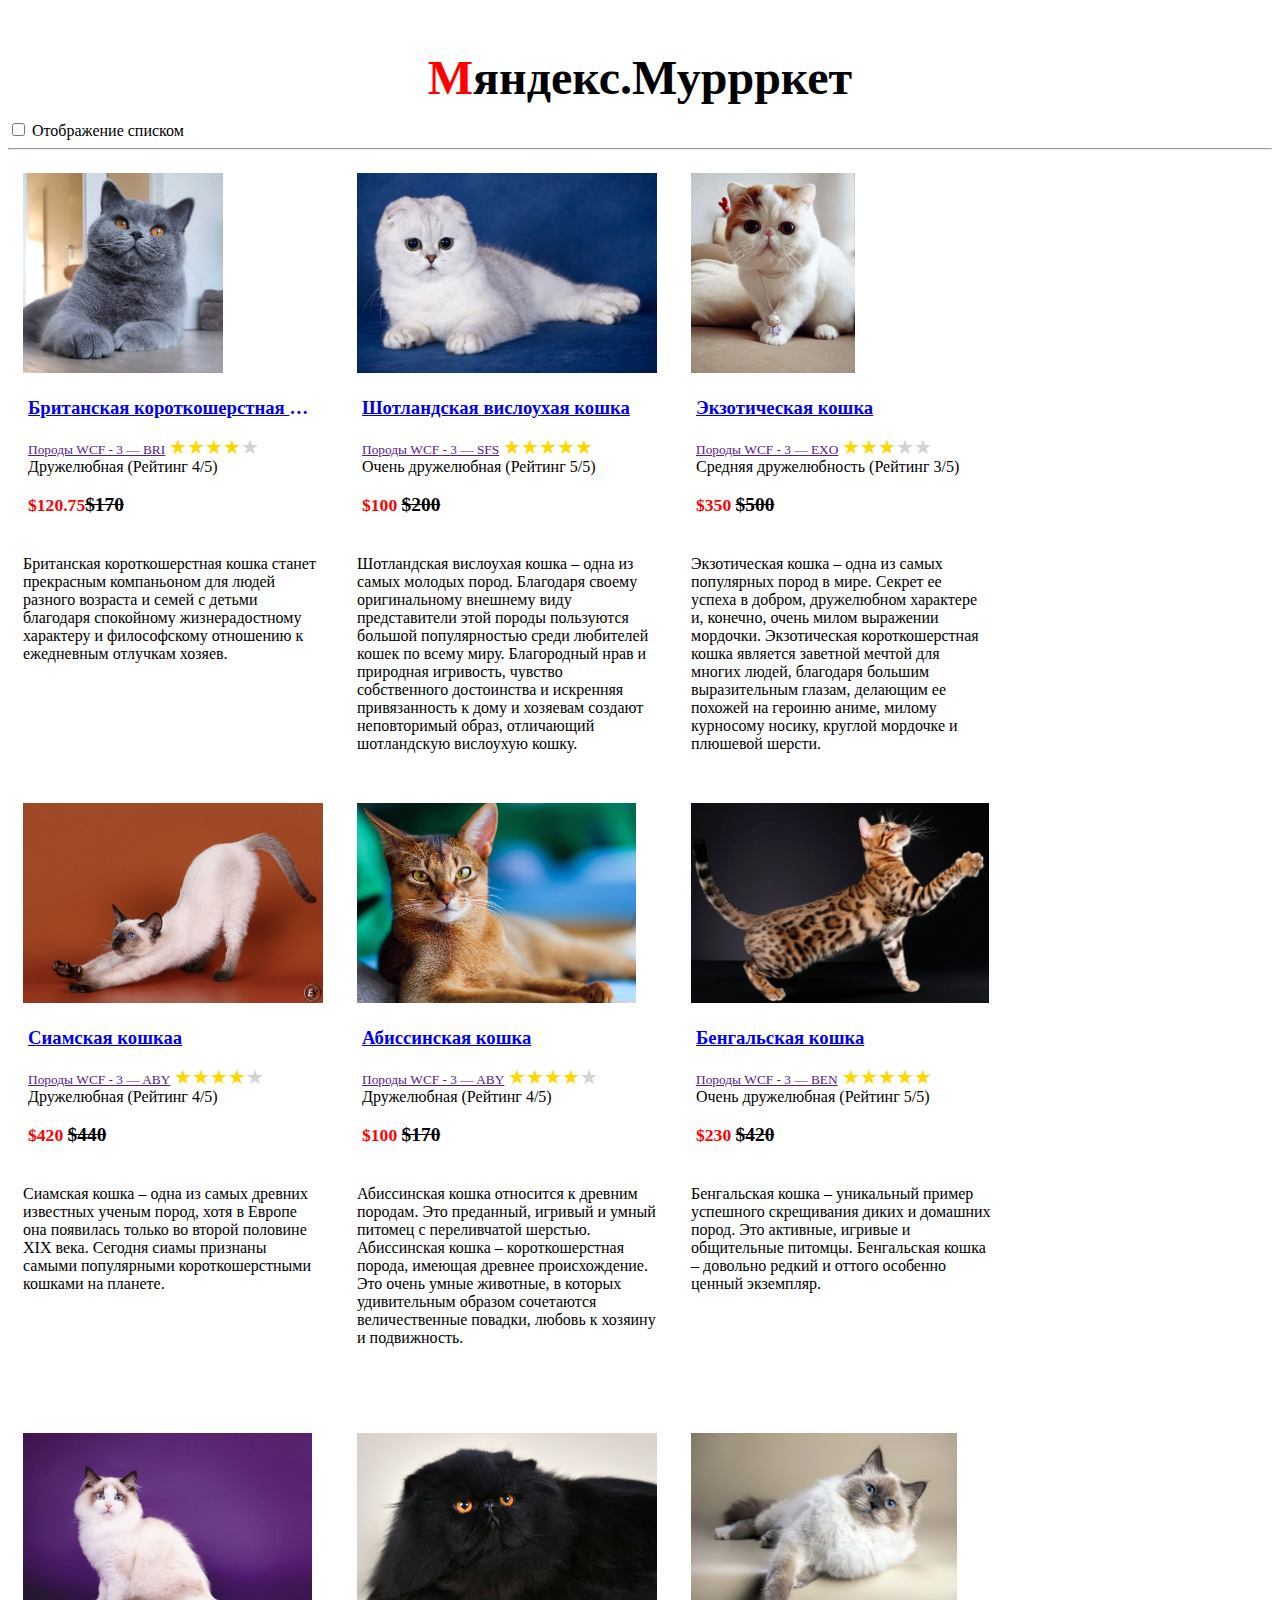
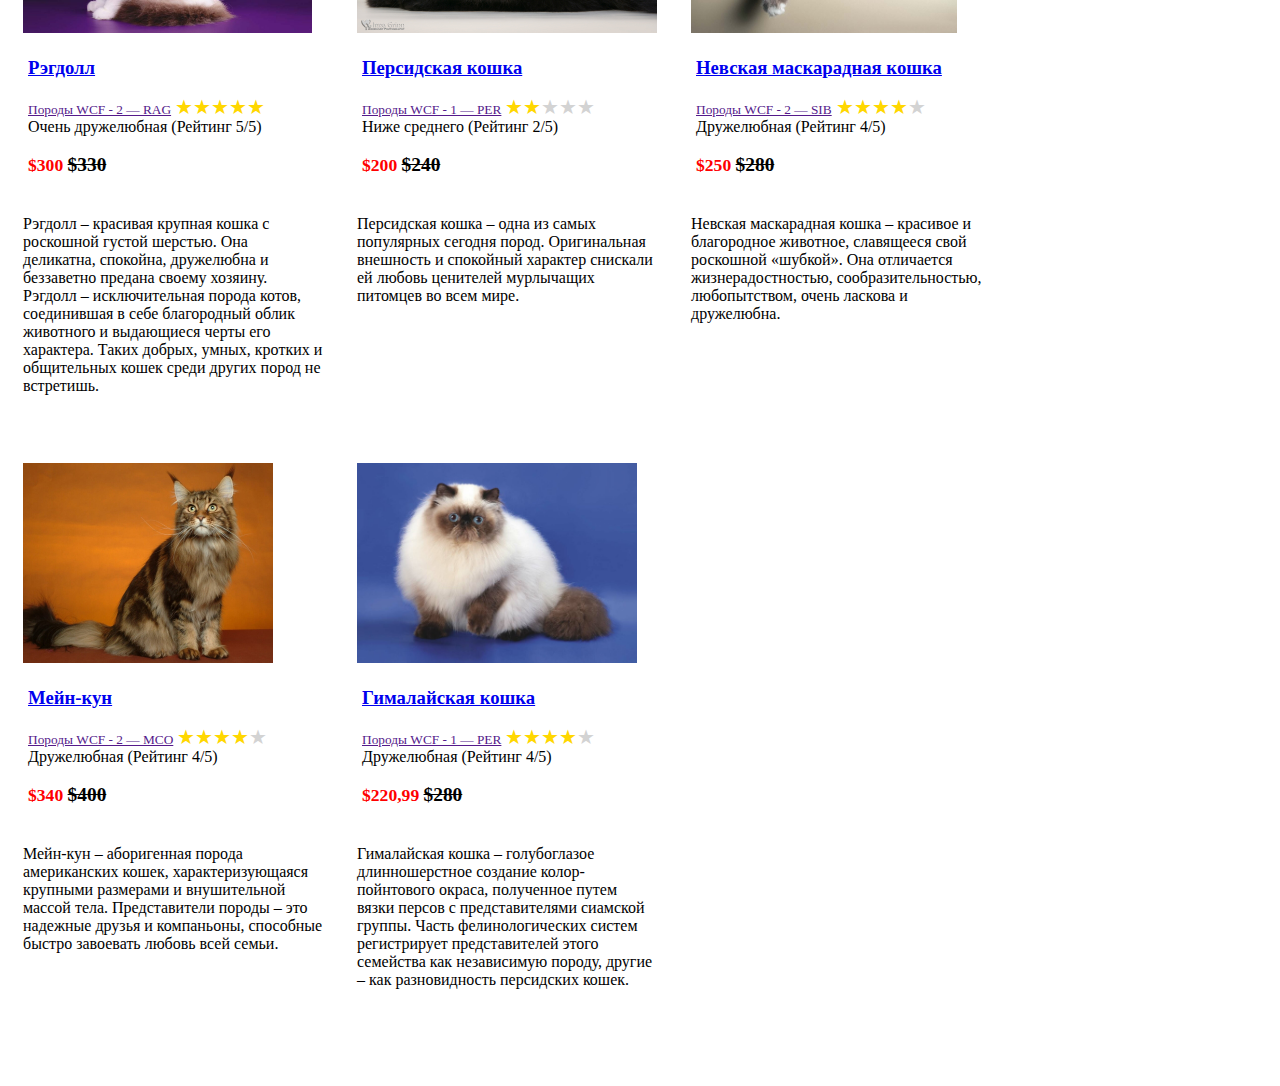
<file: index.html>
<!DOCTYPE html>
<html lang="en">
<head>
    <meta charset="UTF-8">
    <meta http-equiv="X-UA-Compatible" content="IE=edge">
    <meta name="viewport" content="width=device-width, initial-scale=1.0">
    <link rel="stylesheet" href="Style.css">
    <title>Мяндекс.Муррркет</title>
</head>
<body>
    <div class="header">
        <h1>Мяндекс.Муррркет</h1>
    </div>
    
    <input type="checkbox" class="card" id="card">
    <label for="card">Отображение списком</label>
    <hr>
  
    <article  class="catty">
       
            <div class="photo">            
                <a href="image/Britanets.jpg" Target="_blank">
                    <img src="image/Britanets.jpg" Width=25% Height=25% alt="Britanets" >       
                </a>    
            </div>
            <section class="info">
                <a href="image/Britanets.jpg" Target="_blank">
                 <h3>Британская короткошерстная кошка</h3>
                </a>        
                <a href="" class="category">Породы WCF - 3 — BRI</a>
                <div class="rating-mini">
                    <span class="active"></span>	
                    <span class="active"></span>    
                    <span class="active"></span>  
                    <span class="active"></span>    
                    <span></span>
                </div>
                <br>
                Дружелюбная (Рейтинг 4/5)<br>     
                <p class="price">$120.75<span class="price">$170</span></p>
            </section>
        
        <p class="content">
        Британская короткошерстная кошка станет прекрасным компаньоном для людей разного возраста 
        и семей с детьми благодаря спокойному жизнерадостному характеру и философскому отношению 
        к ежедневным отлучкам хозяев.
        </p>       
    </article >
    

    <article  class="catty">
       
            <div class="photo">            
                <a href="image/shotlandskaya.jpg" Target="_blank" >
                    <img src="image/shotlandskaya.jpg" Width=25% Height=25% alt="shotlandskaya" >      
                </a>    
            </div>
            <section class="info">
                <a href="image/shotlandskaya.jpg" Target="_blank">
                 <h3>Шотландская вислоухая кошка</h3>
                </a>        
                <a href="" class="category">Породы WCF - 3 — SFS</a>
                <div class="rating-mini">
                    <span class="active"></span>	
                    <span class="active"></span>    
                    <span class="active"></span>  
                    <span class="active"></span>    
                    <span class="active"></span>
                </div>
                <br>
                Очень дружелюбная (Рейтинг 5/5)<br>     
                <p class="price">$100 <span class="price">$200</span></p>
            </section>
            <p class="content">
            Шотландская вислоухая кошка – одна из самых молодых пород. 
            Благодаря своему оригинальному внешнему виду представители 
            этой породы пользуются большой популярностью среди любителей кошек по всему миру. 
            Благородный нрав и природная игривость, чувство собственного достоинства и искренняя 
            привязанность к дому и хозяевам создают неповторимый образ, отличающий шотландскую вислоухую кошку.
            </p>
    
    </article>


    <article class="catty">
        
            <div class="photo">            
                <a href="image/ekzot-foto.jpg" Target="_blank" >
                    <img src="image/ekzot-foto.jpg" Width=25% Height=25% alt="ekzot" >      
            </a>    
            </div>
        <section class="info">
            <a href="image/ekzot-foto.jpg" Target="_blank">
                 <h3>Экзотическая кошка</h3>
            </a>        
         <a href="" class="category">Породы WCF - 3 — EXO</a>
            
            
            <div class="rating-mini">
                <span class="active"></span>	
                <span class="active"></span>    
                <span class="active"></span>  
                <span ></span>    
                <span ></span>
            </div>
            <br>
            
            Средняя дружелюбность (Рейтинг 3/5)<br>
            
            <p class="price">$350 <span class="price">$500</span></p>
        </section>
            <p class="content">
            Экзотическая кошка – одна из самых популярных пород в мире. Секрет ее успеха в добром, 
            дружелюбном характере и, конечно, очень милом выражении мордочки.
            Экзотическая короткошерстная кошка является заветной мечтой для многих людей, благодаря большим 
            выразительным глазам, делающим ее похожей на героиню аниме, милому курносому носику, круглой 
            мордочке и плюшевой шерсти. 
            </p>
    
    </article>

    <article class="catty">
        
            <div class="photo">            
                <a href="image/Siamskaya.jpeg" Target="_blank" >
                    <img src="image/Siamskaya.jpeg" Width=25% Height=25% alt="Siamskaya" >      
                </a>    
            </div>
            <section class="info">
                <a href="image/Siamskaya.jpeg" Target="_blank">
                 <h3>Сиамская кошкаа</h3>
                </a>        
                <a href="" class="category">Породы WCF - 3 — ABY</a>   
                <div class="rating-mini">
                    <span class="active"></span>	
                    <span class="active"></span>    
                    <span class="active"></span>  
                    <span class="active"></span>    
                    <span></span>
                </div>
                <br>    
                Дружелюбная (Рейтинг 4/5)<br>   
                <p class="price">$420 <span class="price">$440</span></p>
        </section>         
        <p class="content">
        Сиамская кошка – одна из самых древних известных ученым пород, хотя в Европе она появилась только 
        во второй половине XIX века. Сегодня сиамы признаны самыми популярными короткошерстными кошками на планете.
        </p>
    </article>

    <article class="catty">
        
            <div class="photo">            
                <a href="image/Abissinskaya.jpg" Target="_blank" >
                    <img src="image/Abissinskaya.jpg" Width=25% Height=25% alt="Abissinskaya" >      
                </a>    
            </div>
            <div class="info">
                <a href="image/Abissinskaya.jpg" Target="_blank">
                 <h3>Абиссинская кошка</h3>
                </a>        
                <a href="" class="category">Породы WCF - 3 — ABY</a>   
                <div class="rating-mini">
                    <span class="active"></span>	
                    <span class="active"></span>    
                    <span class="active"></span>  
                    <span class="active"></span>    
                    <span></span>
                </div>
                <br>    
                Дружелюбная (Рейтинг 4/5)<br>   
                <p class="price">$100 <span class="price">$170</span></p>
        </div>         
        <p class="content">
        Абиссинская кошка относится к древним породам. Это преданный, игривый и умный питомец с переливчатой шерстью.
        Абиссинская кошка – короткошерстная порода, имеющая древнее происхождение. Это очень умные животные, в которых 
        удивительным образом сочетаются величественные повадки, любовь к хозяину и подвижность. 
        </p>
    
    </article>

    <article class="catty">
       
            <div class="photo">            
                <a href="image/bengal.jpg" Target="_blank" >
                    <img src="image/bengal.jpg" Width=25% Height=25% alt="bengal" >      
                </a>    
            </div>
            <div class="info">
                <a href="image/bengal.jpg" Target="_blank">
                 <h3>Бенгальская кошка</h3>
                </a>        
                <a href="" class="category">Породы WCF - 3 — BEN</a>   
                <div class="rating-mini">
                    <span class="active"></span>	
                    <span class="active"></span>    
                    <span class="active"></span>  
                    <span class="active"></span>    
                    <span class="active"></span>
                </div>
                <br>    
                Очень дружелюбная (Рейтинг 5/5)<br>   
                <p class="price">$230 <span class="price">$420</span></p>
        </div>         
        <p class="content">
        Бенгальская кошка – уникальный пример успешного скрещивания диких и домашних пород. 
        Это активные, игривые и общительные питомцы.
        Бенгальская кошка – довольно редкий и оттого особенно ценный экземпляр. 
        </p>
    
    </article>
    
    
    <article class="catty">
       
            <div class="photo">            
                <a href="image/Regdol.jpg" Target="_blank" >
                    <img src="image/Regdol.jpg" Width=25% Height=25% alt="Regdol" >      
                </a>    
            </div>
            <section class="info">
                <a href="image/Regdol.jpg" Target="_blank">
                 <h3>Рэгдолл</h3>
                </a>        
                <a href="" class="category">Породы WCF - 2 — RAG</a>   
                <div class="rating-mini">
                    <span class="active"></span>	
                    <span class="active"></span>    
                    <span class="active"></span>  
                    <span class="active"></span>    
                    <span class="active"></span>
                </div>
                <br>    
                Очень дружелюбная (Рейтинг 5/5)<br>   
                <p class="price">$300 <span class="price">$330</span></p>
        </section>         
        <p class="content">
        Рэгдолл – красивая крупная кошка с роскошной густой шерстью. Она деликатна, 
        спокойна, дружелюбна и беззаветно предана своему хозяину.
        Рэгдолл – исключительная порода котов, соединившая в себе благородный облик животного 
        и выдающиеся черты его характера. Таких добрых, умных, кротких и общительных кошек 
        среди других пород не встретишь. 
        </p>
    
    </article>

    <article class="catty">
       
            <div class="photo">            
                <a href="image/Pers.jpg" Target="_blank" >
                    <img src="image/Pers.jpg" Width=25% Height=25% alt="Pers" >      
                </a>    
            </div>
            <section class="info">
                <a href="image/Pers.jpg" Target="_blank">
                 <h3>Персидская кошка</h3>
                </a>        
                <a href="" class="category">Породы WCF - 1 — PER</a>   
                <div class="rating-mini">
                    <span class="active"></span>	
                    <span class="active"></span>    
                    <span></span>  
                    <span></span>    
                    <span></span>
                </div>
                <br>    
                Ниже среднего (Рейтинг 2/5)<br>   
                <p class="price">$200 <span class="price">$240</span></p>
        </section>         
        <p class="content">
        Персидская кошка – одна из самых популярных сегодня пород. Оригинальная внешность 
        и спокойный характер снискали ей любовь ценителей мурлычащих питомцев во всем мире.
        </p>
    </article>


    <article class="catty">
      
            <div class="photo">            
                <a href="image/Nevak.jpg" Target="_blank" >
                    <img src="image/Nevak.jpg" Width=25% Height=25% alt="Nevak" >      
                </a>    
            </div>
            <section class="info">
                <a href="image/Nevak.jpg" Target="_blank">
                 <h3>Невская маскарадная кошка</h3>
                </a>        
                <a href="" class="category">Породы WCF - 2 — SIB</a>   
                <div class="rating-mini">
                    <span class="active"></span>	
                    <span class="active"></span>    
                    <span class="active"></span>  
                    <span class="active"></span>  
                    <span ></span>
                </div>
                <br>    
                Дружелюбная (Рейтинг 4/5)<br>    
                <p class="price">$250 <span class="price">$280</span></p>
        </section>         
        <p class="content">
        Невская маскарадная кошка – красивое и благородное животное, славящееся свой роскошной 
        «шубкой». Она отличается жизнерадостностью, сообразительностью, любопытством, очень ласкова и дружелюбна.
        </p>
        
    </article>

    <article class="catty">
       
            <div class="photo">            
                <a href="image/Meinkun.jpg" Target="_blank" >
                    <img src="image/Meinkun.jpg" Width=25% Height=25% alt="Meinkun" >      
                </a>    
            </div>
            <section class="info">
                <a href="image/Meinkun.jpg" Target="_blank">
                 <h3>Мейн-кун</h3>
                </a>        
                <a href="" class="category">Породы WCF - 2 — MCO</a>   
                <div class="rating-mini">
                    <span class="active"></span>	
                    <span class="active"></span>    
                    <span class="active"></span>  
                    <span class="active"></span>  
                    <span ></span>
                </div>
                <br>    
                Дружелюбная (Рейтинг 4/5)<br>    
                <p class="price">$340 <span class="price">$400</span></p>
        </section>         
        <p class="content">
        Мейн-кун – аборигенная порода американских кошек, характеризующаяся крупными размерами и 
        внушительной массой тела. Представители породы – это надежные друзья и компаньоны, 
        способные быстро завоевать любовь всей семьи.
        </p>  
    </article>

    <article class="catty">
      
            <div class="photo">            
                <a href="image/gimalayskaya.jpg" Target="_blank" >
                    <img src="image/gimalayskaya.jpg" Width=25% Height=25% alt="gimalayskaya" >      
                </a>    
            </div>
            <section class="info">
                <a href="image/gimalayskaya.jpg" Target="_blank">
                 <h3>Гималайская кошка</h3>
                </a>        
                <a href="" class="category">Породы WCF - 1 — PER</a>   
                <div class="rating-mini">
                    <span class="active"></span>	
                    <span class="active"></span>    
                    <span class="active"></span>  
                    <span class="active"></span>  
                    <span ></span>
                </div>
                <br>    
                Дружелюбная (Рейтинг 4/5)<br>    
                <p class="price">$220,99 <span class="price">$280</span></p>
        </section>
        <p class="content">
        Гималайская кошка – голубоглазое длинношерстное создание колор-пойнтового окраса, 
        полученное путем вязки персов с представителями сиамской группы. Часть фелинологических 
        систем регистрирует представителей этого семейства как независимую породу, другие – 
        как разновидность персидских кошек.
        </p>
    </article>


</body>
</html>
</file>
<file: Style.css>
main
{
    text-align: center;
    width: 900px;
}
.header {
    margin: 50px auto 0;
    text-align: center;
    box-sizing: border-box;
}
h1 {
    margin: 0 0 15px;
    font-size: 3rem;
}
h1::first-letter {
    color: #f00;
}
.rating-mini {
	display: inline-block;
	font-size: 0;
}
.rating-mini span {
	padding: 0;
	font-size: 20px;
	line-height: 1;
	color: lightgrey;
}
.rating-mini > span:before {
	content: '★';
}
.rating-mini > span.active {
	color: gold;
}


.rating-mini > span:hover:before,
.rating-mini > span:hover ~ span:before
{
    content: "\2605";
    position: absolute;
}

.catty {
	display: inline-block;
	vertical-align: top; 

    margin: 10px;
    padding: 5px;
    width: 300px;
	height: 600px;
}

.info {
    text-align: left;
    white-space: nowrap;
    overflow: hidden; /* Обрезаем все, что не помещается в область */
    padding: 5px; /* Поля вокруг текста */
    text-overflow: ellipsis; /* Добавляем многоточие */
}

.info h3{
    text-align: left;
    white-space: nowrap;
    overflow: hidden; /* Обрезаем все, что не помещается в область */
    text-overflow: ellipsis; /* Добавляем многоточие */
}

.price
{
    color: red;
    font: bold 110% serif;
}

span.price
{
    color: #000;
    text-decoration: line-through;
}

.photo img {
	text-align: center;

	margin-bottom: 0;
	vertical-align: bottom;	
	width: auto;
    height: 200px;
}

.catty:hover
{
    box-shadow: 0 0 10px #ff0095;
}

a:hover{ 
	color:red;
	opacity: 0.7;
}


.content
{
    hyphens: manual;
    vertical-align: top;
}

.category
{
    
	font-size: smaller;
}



.card:checked ~ .catty
{
    display: block;
    width: 100%;
}

.card:checked ~ .catty>.photo

{
    margin: 5px;
    vertical-align: middle;
    width: 30%;
    height: auto;
    display: inline-block;
}


.card:checked ~ .catty>.info,
.card:checked ~ .catty>.content
{
    margin: 5px;
    vertical-align: middle;
    width: 30%;
    display: inline-block;
}
</file>
